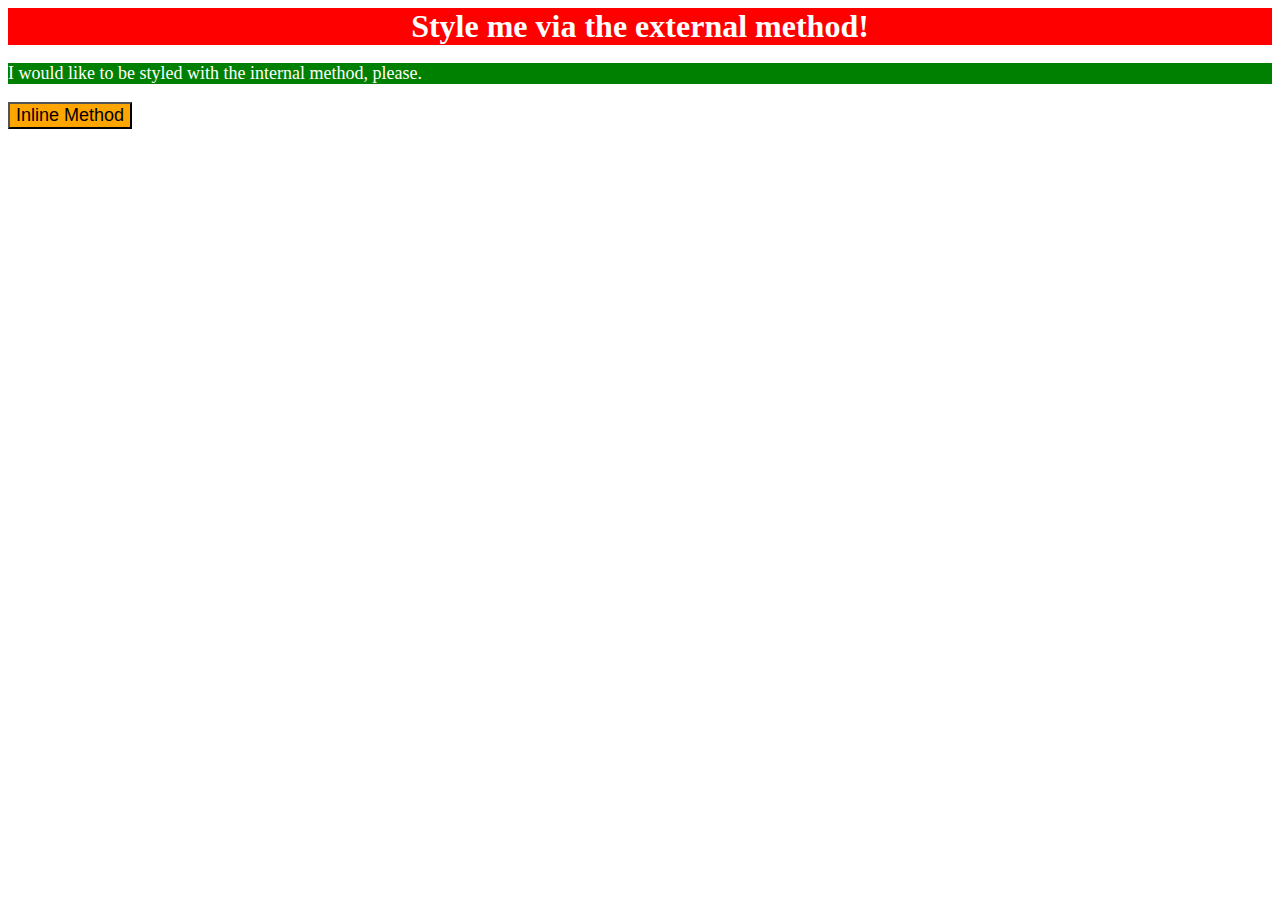
<file: foundations/01-css-methods/index.html>
<!DOCTYPE html>
<html lang="en">

<head>
  <meta charset="UTF-8">
  <meta http-equiv="X-UA-Compatible" content="IE=edge">
  <meta name="viewport" content="width=device-width, initial-scale=1.0">
  <title>Methods for Adding CSS</title>
  <link rel="stylesheet" href="style.css">
  <style>
    p {
      background-color: green;
      font-size: 18px;
      color: white;
    }
  </style>
</head>

<body>
  <div>Style me via the external method!</div>
  <p>I would like to be styled with the internal method, please.</p>
  <button style="background-color: orange; font-size: 18px;">Inline Method</button>
</body>

</html>
</file>
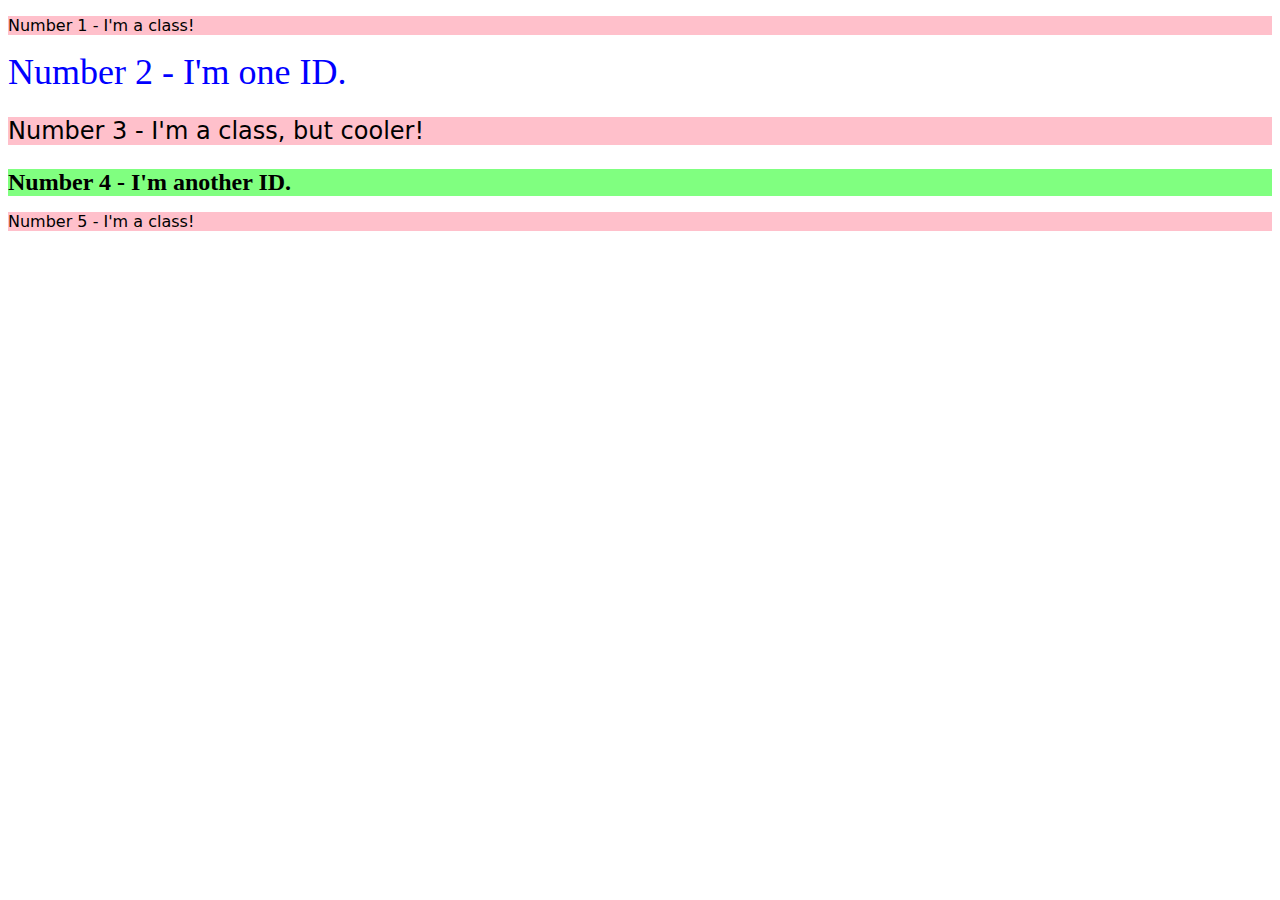
<file: foundations/02-class-id-selectors/index.html>
<!DOCTYPE html>
<html lang="en">

<head>
  <meta charset="UTF-8">
  <meta http-equiv="X-UA-Compatible" content="IE=edge">
  <meta name="viewport" content="width=device-width, initial-scale=1.0">
  <title>Class and ID Selectors</title>
  <link rel="stylesheet" href="style.css">
</head>

<body>
  <p class="odd">Number 1 - I'm a class!</p>
  <div id="second">Number 2 - I'm one ID.</div>
  <p id="third" class="odd">Number 3 - I'm a class, but cooler!</p>
  <div id="forth">Number 4 - I'm another ID.</div>
  <p class="odd">Number 5 - I'm a class!</p>
</body>

</html>
</file>
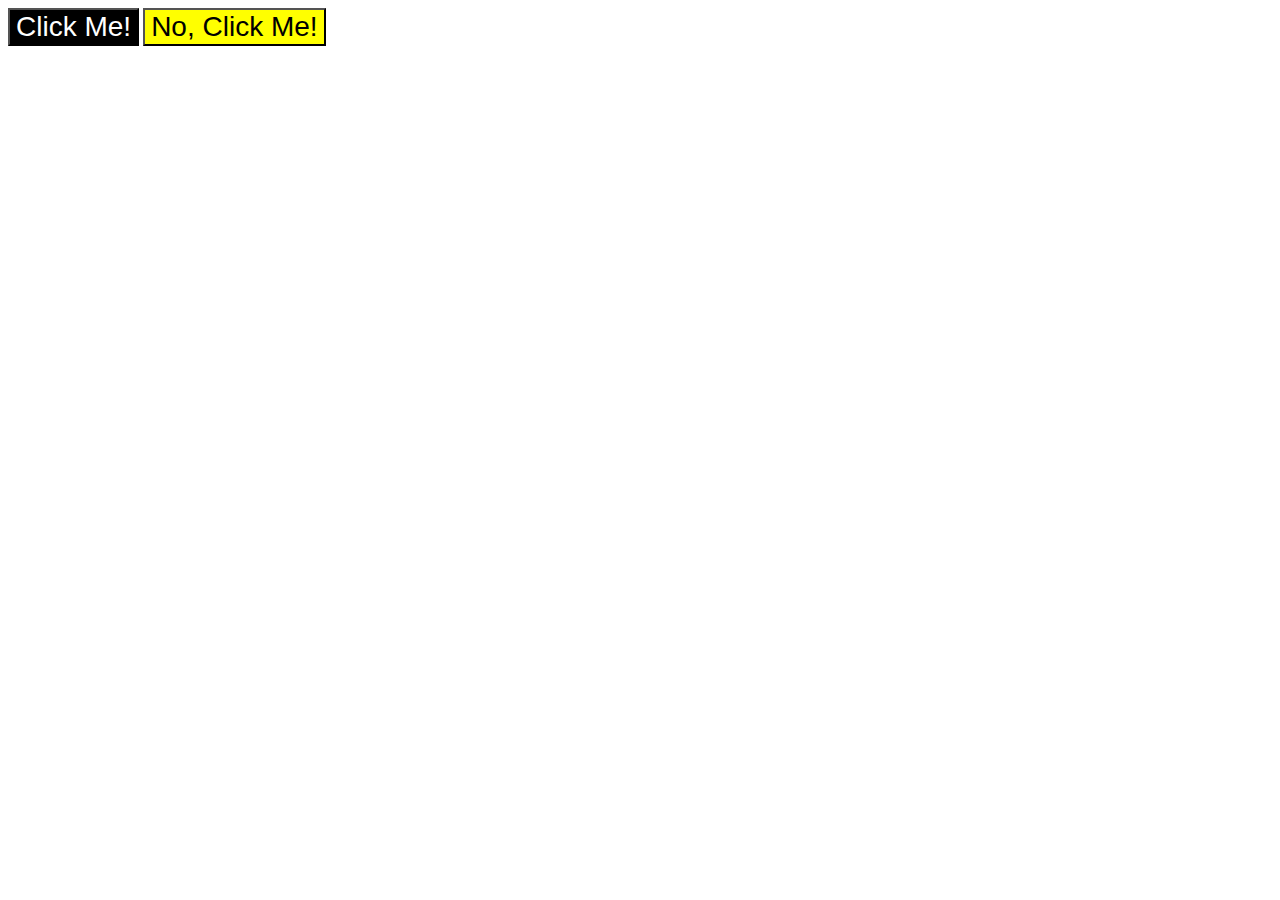
<file: foundations/03-grouping-selectors/index.html>
<!DOCTYPE html>
<html lang="en">

<head>
  <meta charset="UTF-8">
  <meta http-equiv="X-UA-Compatible" content="IE=edge">
  <meta name="viewport" content="width=device-width, initial-scale=1.0">
  <title>Grouping Selectors</title>
  <link rel="stylesheet" href="style.css">
</head>

<body>
  <button class="one">Click Me!</button>
  <button class="two">No, Click Me!</button>
</body>

</html>
</file>
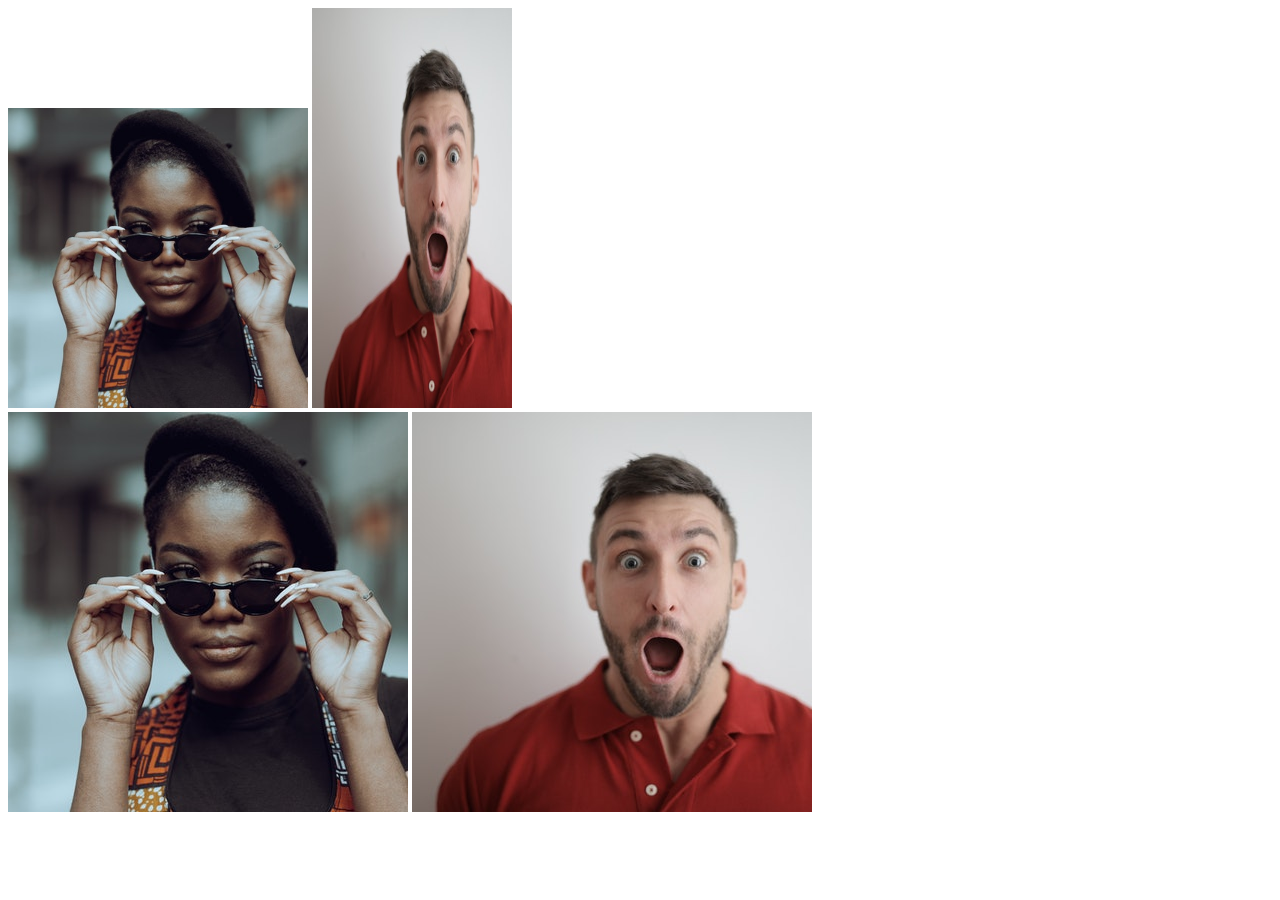
<file: foundations/04-chaining-selectors/index.html>
<!DOCTYPE html>
<html lang="en">

<head>
  <meta charset="UTF-8">
  <meta http-equiv="X-UA-Compatible" content="IE=edge">
  <meta name="viewport" content="width=device-width, initial-scale=1.0">
  <title>Chaining Selectors</title>
  <link rel="stylesheet" href="style.css">
</head>

<body>
  <!-- Check image source path. Review Foundations lesson - Links and Images -->
  <!-- Use the classes BELOW this line -->
  <div>
    <img class="avatar proportioned" src="./images/pexels-katho-mutodo-8434791.jpg" alt="Woman with glasses">
    <img class="avatar distorted" src="./images/pexels-andrea-piacquadio-3777931.jpg"
      alt="Man with surprised expression">
  </div>
  <!-- Use the classes ABOVE this line -->
  <div>
    <img class="original proportioned" src="./images/pexels-katho-mutodo-8434791.jpg" alt="Woman with glasses">
    <img class="original distorted" src="./images/pexels-andrea-piacquadio-3777931.jpg"
      alt="Man with surprised expression">
  </div>
</body>

</html>
</file>
<file: foundations/01-css-methods/style.css>
div {
    background-color: red;
    color: white;
    font-size: 32px;
    text-align: center;
    font-weight: bold;
}
</file>
<file: foundations/02-class-id-selectors/style.css>
.odd {
background-color: rgb(255,192,203);
font-family: 'Verdana','DejaVu Sans', 'sans-serif';

}

#second {
color: #0000FF;
font-size: 36px;
}

#third {
font-size: 24px;
}

#forth {
background-color:  hsl(120, 100%, 75%);
font-size: 24px;
font-weight: bold;
}
</file>
<file: foundations/03-grouping-selectors/style.css>
.one {
background-color: black;
color: white;
}

.two {
background-color: yellow;
}

.one, .two {
    font-size: 28px;
    font-family: Helvetica, "Times New Roman", sans-serif;
}
</file>
<file: foundations/04-chaining-selectors/style.css>
/* Add CSS Styling */
.avatar.proportioned {
  width: 300px;
  height: auto;
}

.avatar.distorted {
  width: 200px;
  height: 400px;
}
</file>
